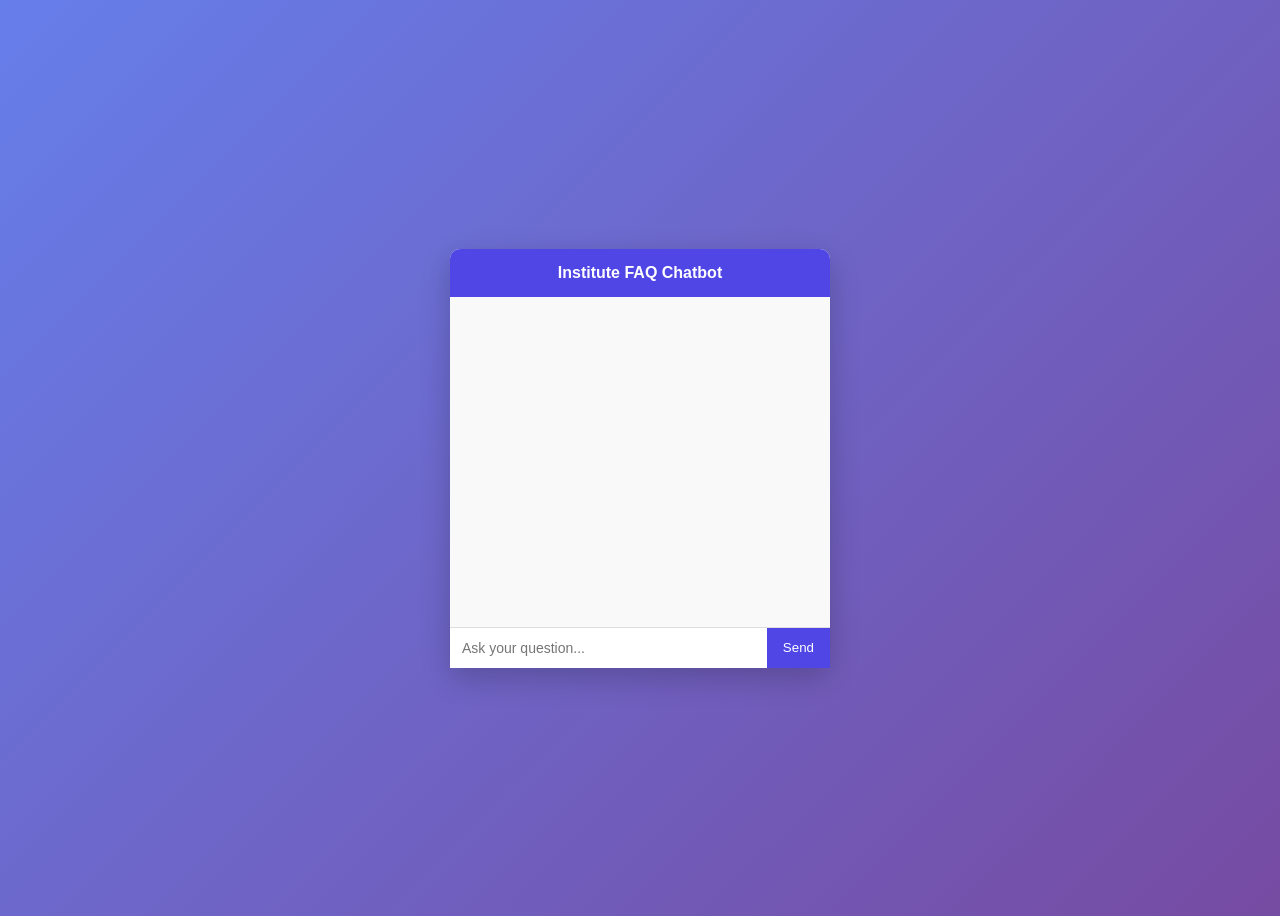
<file: Week_1/index.html>
<!DOCTYPE html>
<html lang="en">
<head>
    <meta charset="UTF-8">
    <title>FAQ Chatbot</title>

    <style>
        body {
            font-family: Arial, sans-serif;
            background: linear-gradient(135deg, #667eea, #764ba2);
            height: 100vh;
            display: flex;
            justify-content: center;
            align-items: center;
        }

        .chat-container {
            width: 380px;
            background: white;
            border-radius: 10px;
            box-shadow: 0 10px 30px rgba(0,0,0,0.2);
            display: flex;
            flex-direction: column;
        }

        .chat-header {
            background: #4f46e5;
            color: white;
            padding: 15px;
            text-align: center;
            font-weight: bold;
            border-top-left-radius: 10px;
            border-top-right-radius: 10px;
        }

        .chat-messages {
            padding: 15px;
            height: 300px;
            overflow-y: auto;
            background: #f9f9f9;
        }

        .message {
            margin-bottom: 10px;
            padding: 10px;
            border-radius: 8px;
            max-width: 80%;
            font-size: 14px;
        }

        .user {
            background: #4f46e5;
            color: white;
            margin-left: auto;
            text-align: right;
        }

        .bot {
            background: #e5e7eb;
            color: black;
            margin-right: auto;
        }

        .chat-input {
            display: flex;
            border-top: 1px solid #ddd;
        }

        .chat-input input {
            flex: 1;
            padding: 12px;
            border: none;
            outline: none;
            font-size: 14px;
        }

        .chat-input button {
            background: #4f46e5;
            color: white;
            border: none;
            padding: 12px 16px;
            cursor: pointer;
        }

        .chat-input button:hover {
            background: #4338ca;
        }
    </style>
</head>

<body>

<div class="chat-container">
    <div class="chat-header">
        Institute FAQ Chatbot
    </div>

    <div class="chat-messages" id="messages"></div>

    <div class="chat-input">
        <input type="text" id="userInput" placeholder="Ask your question..." />
        <button onclick="sendMessage()">Send</button>
    </div>
</div>

<script>
function sendMessage() {
    let input = document.getElementById("userInput");
    let message = input.value.trim();

    if (message === "") return;

    let messagesDiv = document.getElementById("messages");

    messagesDiv.innerHTML += `<div class="message user">${message}</div>`;

    fetch("/chat", {
        method: "POST",
        headers: { "Content-Type": "application/json" },
        body: JSON.stringify({ message: message })
    })
    .then(res => res.json())
    .then(data => {
        messagesDiv.innerHTML += `<div class="message bot">${data.reply}</div>`;
        messagesDiv.scrollTop = messagesDiv.scrollHeight;
    });

    input.value = "";
}
</script>

</body>
</html>
</file>
